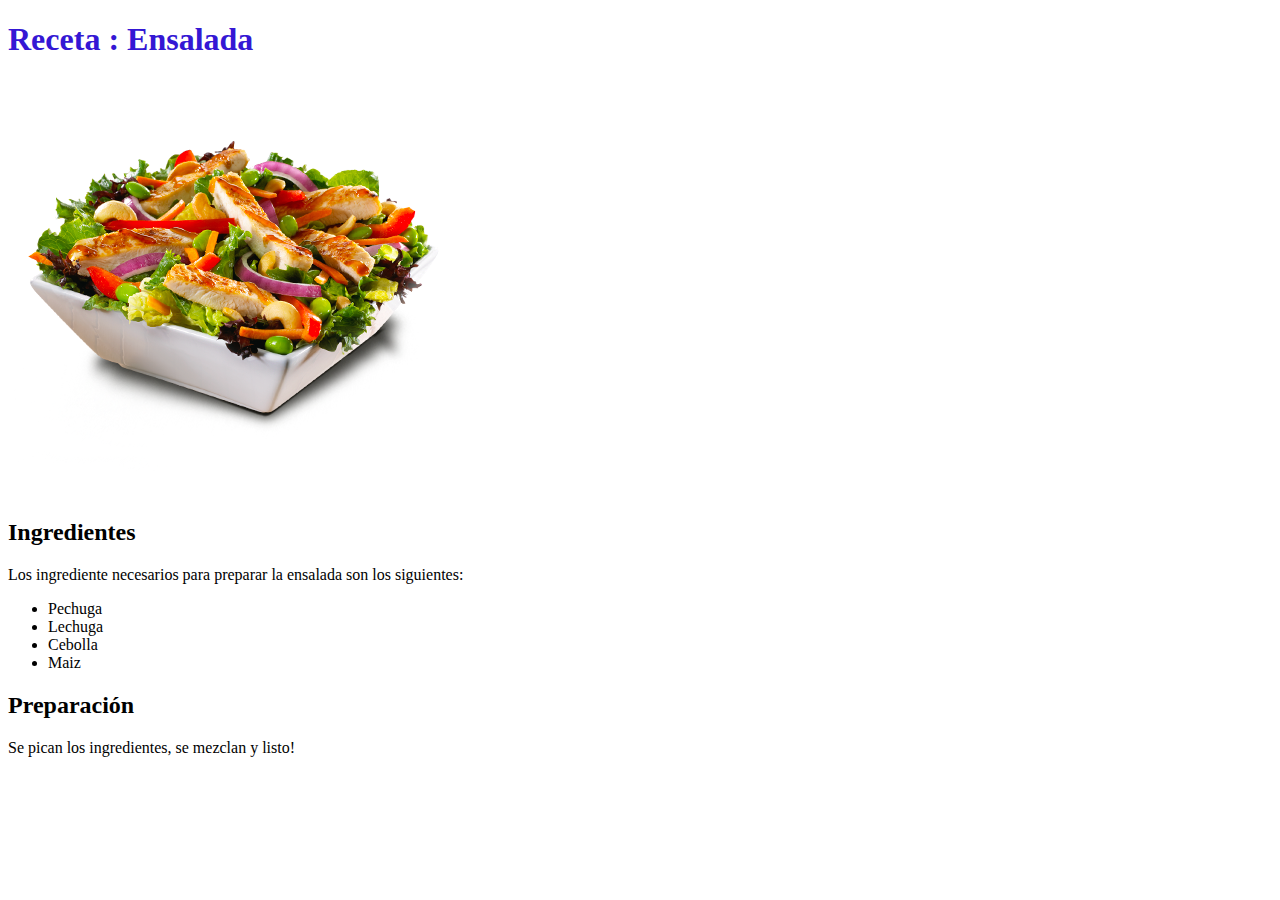
<file: ejercicio1-html-y-css/index.html>
<!DOCTYPE html>
<html>
  <head>
    <meta charset="utf-8">
    <title>Mi Receta</title>
    <link rel="stylesheet" href="./estilos.css">
</head>
  <body>
    <h1>Receta : Ensalada</h1>

    <img src="./salad.png"/>
    <h2>Ingredientes</h2>
 
    <p>Los ingrediente necesarios para preparar la ensalada son los siguientes:</p>
    
    <ul>
        <li>Pechuga</li>
        <li>Lechuga</li>
        <li>Cebolla</li>
        <li>Maiz</li>
    </ul>

    <h2>Preparación</h2>
    
    <p>Se pican los ingredientes, se mezclan y listo!</p>
</body>
</html>
</file>
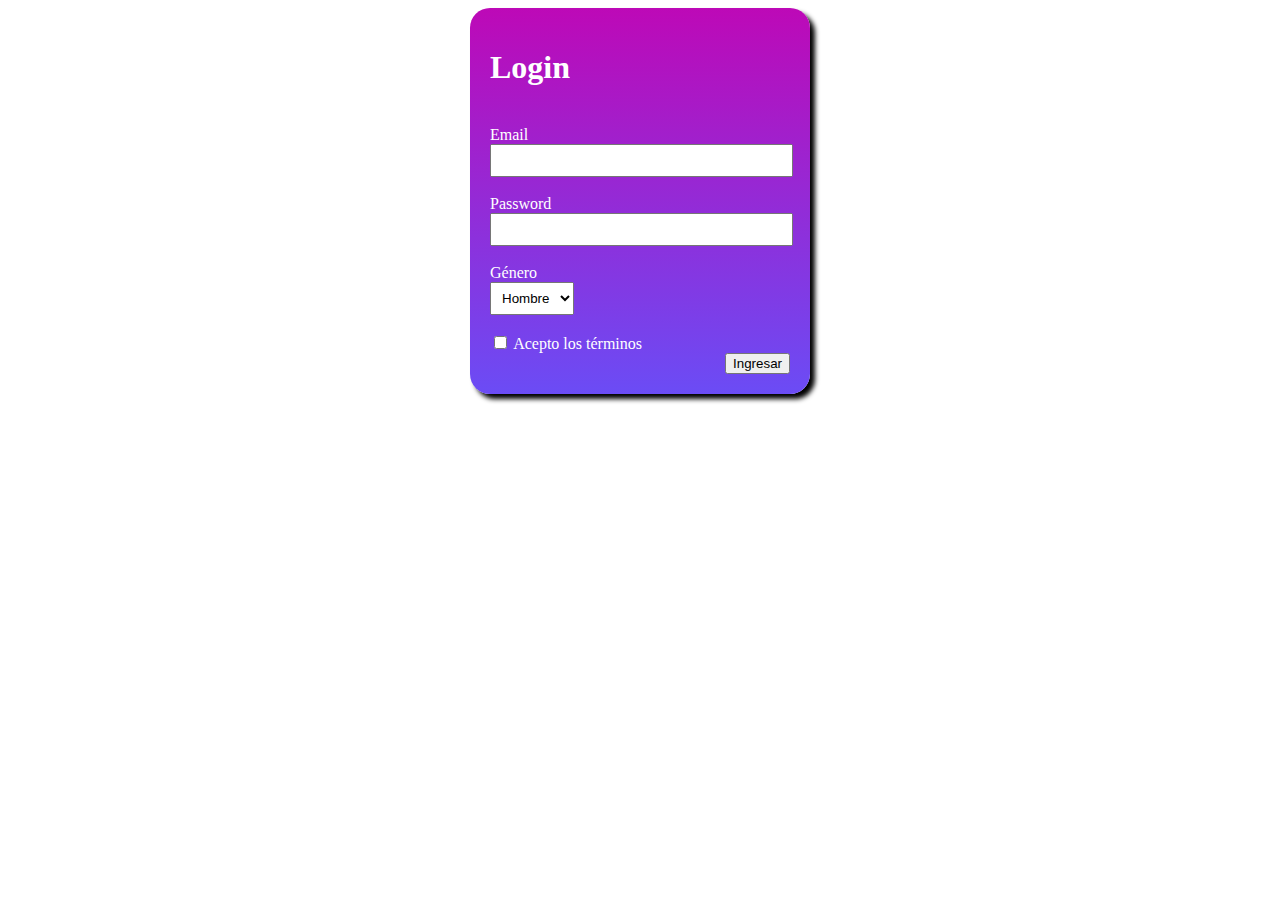
<file: ejercicio2-html-y-css/index.html>
<!DOCTYPE html>
<html>

<head>
    <meta charset="utf-8">
    <title>Login</title>
    <link rel="stylesheet" href="./styles.css">
</head>
<div class="background">
<body>
    <h1>Login</h1>
    <br>
    <form >
       
        <label for="email">Email</label>
        <br>
        <input type="text" id="email" name="email"/>
        <br>
        <br>
        <label for="password">Password</label>
        <br>
        <input type="password" id="password" name="password"/>
        <br>
        <br>
        <label for="genero">Género</label>
        <br>
        
        <select name="genero" >
            <option value="Hombre">Hombre</option>
            <option value="Mujer">Mujer</option>
        </select>
        <br>
        <br>
        <input type="checkbox" id="condicones" name="condicones"/>
        <label for="condicones">Acepto los términos</label>
        <br>
          <div class="boton">
          <button type="summit">Ingresar</button>
         </div>
    </form>
</body>
</div>
</html>
</file>
<file: ejercicio1-html-y-css/estilos.css>
h1{
    color: #3417d4;
}
</file>
<file: ejercicio2-html-y-css/styles.css>
.background{
    width: 300px;
padding: 20px;
border-radius: 20px;

    background:linear-gradient(#bd09b7,#6b4cf5)  ;
    box-shadow: 5px 5px 5px  black;
    color:white;
    margin: 0 auto;
}

input[type=text]{
padding: 7px;
width: 95%;
}

input[type=password]{
    padding: 7px;
    width: 95%;
    }
    
   select{
        padding: 7px;
        
        }
 .boton{
    display: flex;
    justify-content : right;
    
 }
</file>
